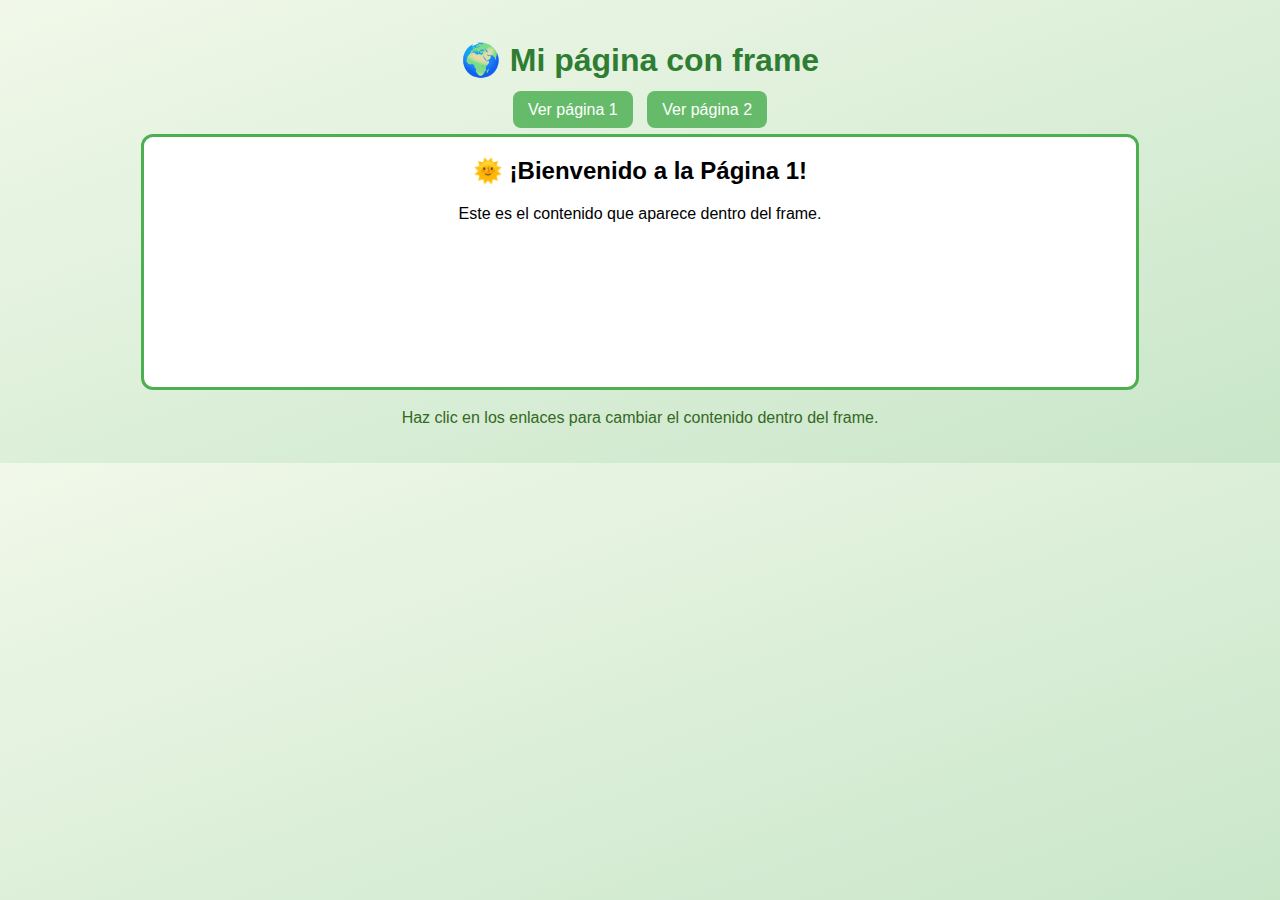
<file: index.html>
<!DOCTYPE html>
<html lang="es">
<head>
  <meta charset="UTF-8">
  <meta name="viewport" content="width=device-width, initial-scale=1.0">
  <title>Ejemplo con Frame 📄</title>
  <link rel="stylesheet" href="style.css">
</head>
<body>
  <h1>🌍 Mi página con frame</h1>

  <div class="menu">
    <a href="pagina1.html" target="marco">Ver página 1</a>
    <a href="pagina2.html" target="marco">Ver página 2</a>
  </div>

  <iframe name="marco" src="pagina1.html"></iframe>

  <p class="nota">Haz clic en los enlaces para cambiar el contenido dentro del frame.</p>
</body>
</html>
</file>
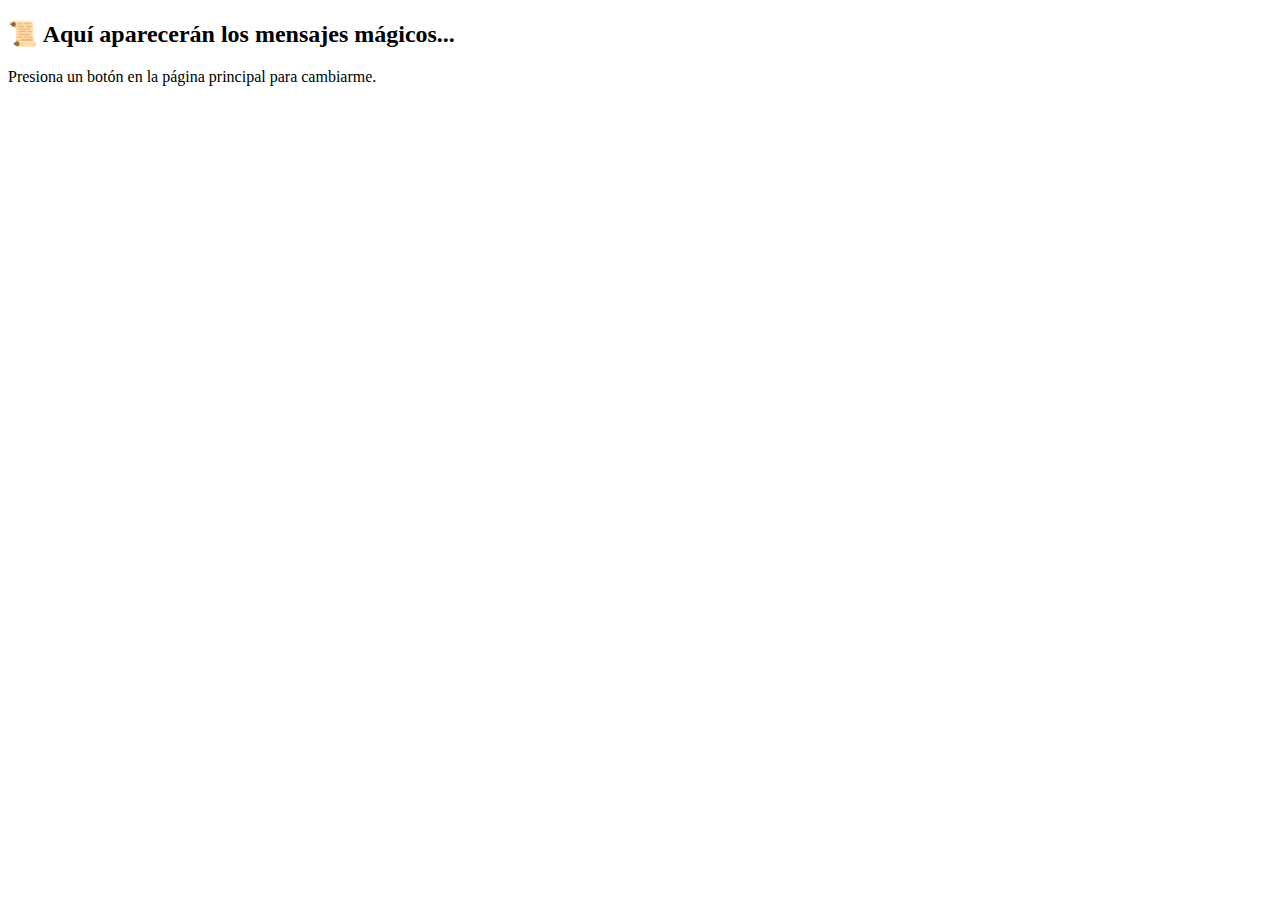
<file: mensaje.html>
<!DOCTYPE html>
<html lang="es">
<head>
  <meta charset="UTF-8">
  <meta name="viewport" content="width=device-width, initial-scale=1.0">
  <title>Mensaje</title>
</head>
<body>
  <h2>📜 Aquí aparecerán los mensajes mágicos...</h2>
  <p>Presiona un botón en la página principal para cambiarme.</p>
</body>
</html>
</file>
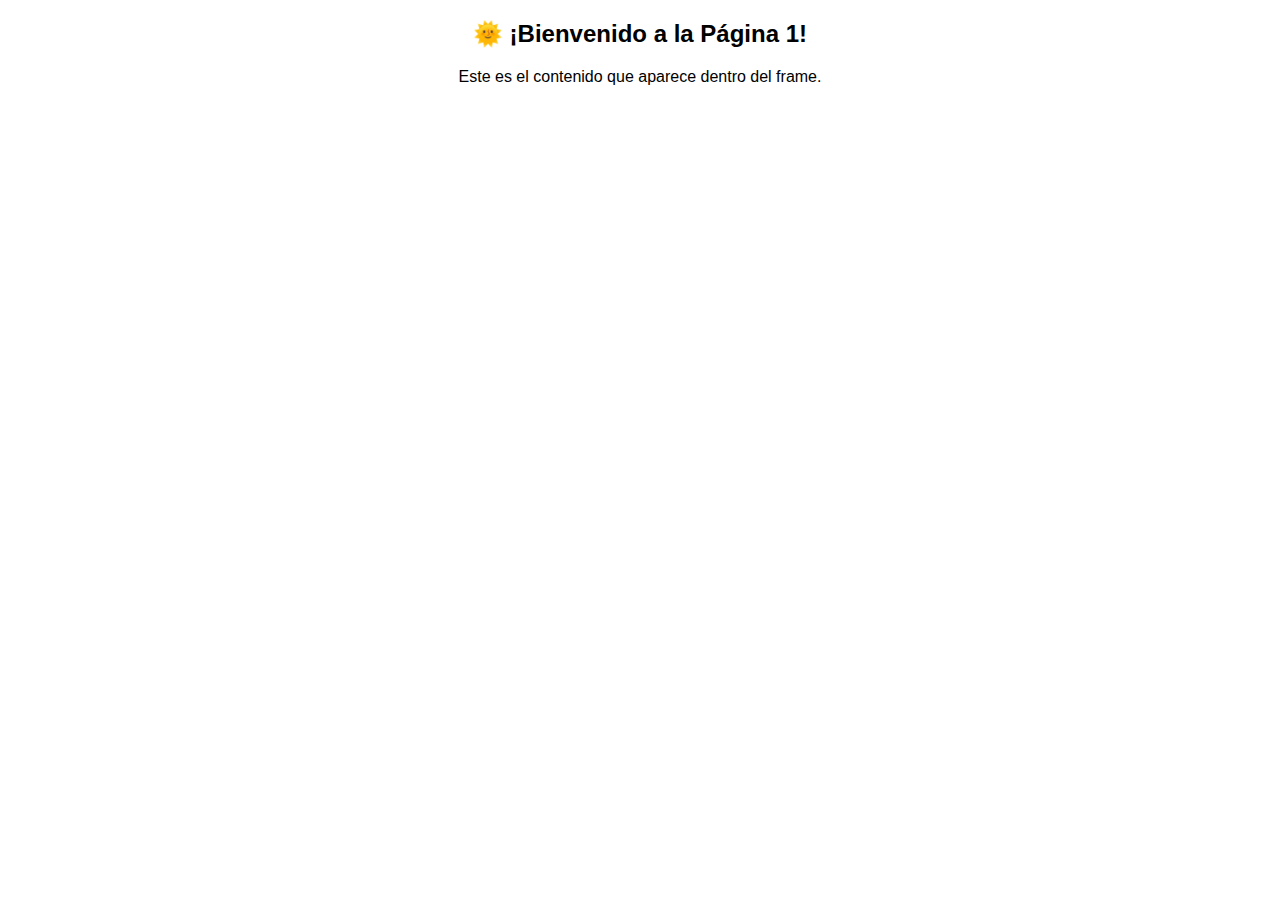
<file: pagina1.html>
<!DOCTYPE html>
<html lang="es">
<head>
  <meta charset="UTF-8">
  <meta name="viewport" content="width=device-width, initial-scale=1.0">
  <title>Página 1</title>
</head>
<body style="text-align:center; font-family: Arial;">
  <h2>🌞 ¡Bienvenido a la Página 1!</h2>
  <p>Este es el contenido que aparece dentro del frame.</p>
</body>
</html>
</file>
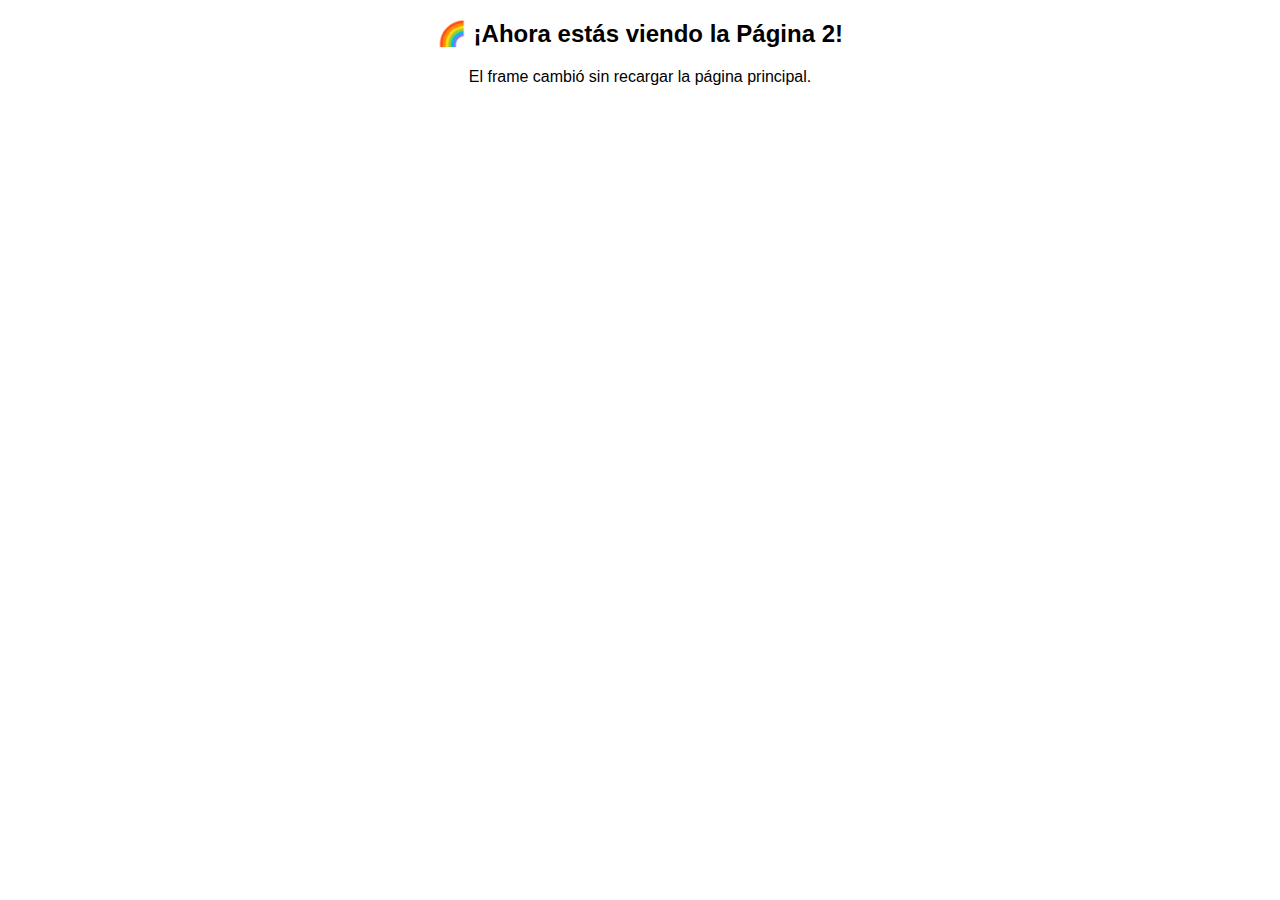
<file: pagina2.html>
<!DOCTYPE html>
<html lang="es">
<head>
  <meta charset="UTF-8">
  <meta name="viewport" content="width=device-width, initial-scale=1.0">
  <title>Página 2</title>
</head>
<body style="text-align:center; font-family: Arial;">
  <h2>🌈 ¡Ahora estás viendo la Página 2!</h2>
  <p>El frame cambió sin recargar la página principal.</p>
</body>
</html>
</file>
<file: style.css>
body {
  font-family: 'Segoe UI', sans-serif;
  background: linear-gradient(to bottom right, #f1f8e9, #c8e6c9);
  text-align: center;
  margin: 0;
  padding: 20px;
}

h1 {
  color: #2e7d32;
}

.menu {
  margin-bottom: 15px;
}

a {
  background-color: #66bb6a;
  color: white;
  text-decoration: none;
  padding: 10px 15px;
  border-radius: 8px;
  margin: 0 5px;
  transition: 0.3s;
}

a:hover {
  background-color: #388e3c;
}

iframe {
  width: 80%;
  height: 250px;
  border: 3px solid #4caf50;
  border-radius: 12px;
  background: white;
}

.nota {
  margin-top: 15px;
  color: #33691e;
}
</file>
